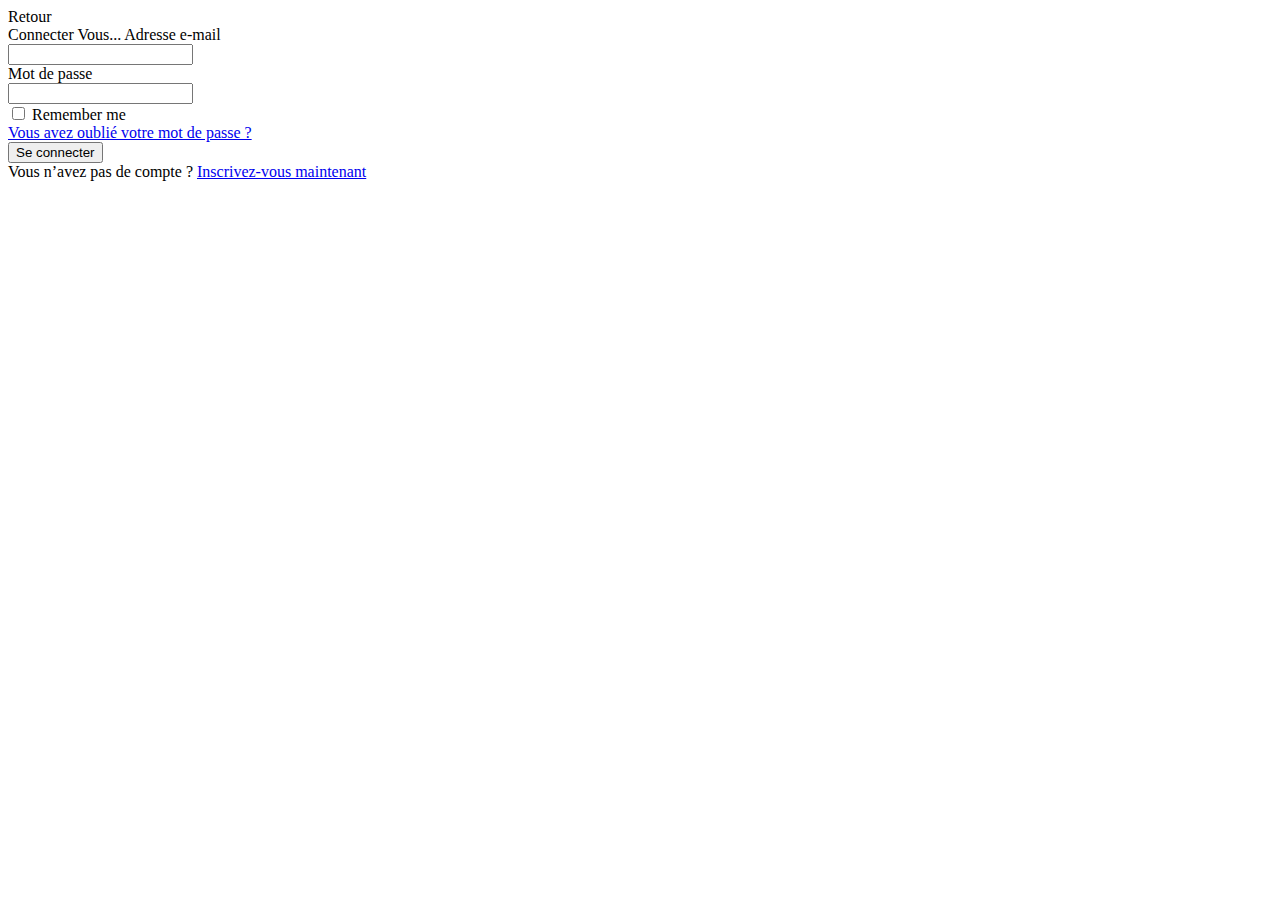
<file: src/main/resources/templates/Login.html>
<!DOCTYPE html>
<html lang="en">
<head>
	<title>Login</title>
	<meta charset="UTF-8">
	<meta name="viewport" content="width=device-width, initial-scale=1">
<!--===============================================================================================-->	
	<link rel="icon" type="image/png" href="images/icons/favicon.ico"/>
<!--===============================================================================================-->
	<link rel="stylesheet" th:href="@{css/bootstrap.min.css}">
<!--===============================================================================================-->
	<link rel="stylesheet"  th:href="@{fonts/font-awesome-4.7.0/css/font-awesome.min.css}">
<!--===============================================================================================-->
	<link rel="stylesheet"  th:href="@{fonts/Linearicons-Free-v1.0.0/icon-font.min.css}">
<!--===============================================================================================-->
	<link rel="stylesheet"  th:href="@{vendor/animate/animate.css}">
<!--===============================================================================================-->	
	<link rel="stylesheet"  th:href="@{vendor/css-hamburgers/hamburgers.min.css}">
<!--===============================================================================================-->
	<link rel="stylesheet"  th:href="@{vendor/animsition/css/animsition.min.css}">
<!--===============================================================================================-->
	<link rel="stylesheet" th:href="@{vendor/select2/select2.min.css}">
<!--===============================================================================================-->	
	<link rel="stylesheet"  th:href="@{vendor/daterangepicker/daterangepicker.css}">
<!--===============================================================================================-->
	<link rel="stylesheet"  th:href="@{css/util.css}">
	<link rel="stylesheet"  th:href="@{css/main.css}">
<!--===============================================================================================-->
</head>
<body>
	
	<div class="limiter">
		<div class="container-login100">
			<div class="wrap-login100 p-l-85 p-r-85 p-t-55 p-b-55">
			 <a th:href="@{index}"><i class="fa fa-arrow-left"></i>Retour</a>
				<form class="login100-form validate-form flex-sb flex-w" th:action=@{Auth} method="POST">
					<span class="login100-form-title p-b-32">
						Connecter Vous...
					</span>

					<span class="txt1 p-b-11">
						Adresse e-mail
					</span>
					<div class="wrap-input100 validate-input m-b-36" data-validate = "Username is required">
						<input class="input100" type="text" name="username" >
						<span class="focus-input100"></span>
					</div>
					
					<span class="txt1 p-b-11">
						Mot de passe
					</span>
					<div class="wrap-input100 validate-input m-b-12" data-validate = "Password is required">
						<span class="btn-show-pass">
							<i class="fa fa-eye"></i>
						</span>
						<input class="input100" type="password" name="pass" >
						<span class="focus-input100"></span>
					</div>
					
					<div class="flex-sb-m w-full p-b-48">
						<div class="contact100-form-checkbox">
							<input class="input-checkbox100" id="ckb1" type="checkbox" name="remember-me">
							<label class="label-checkbox100" for="ckb1">
								Remember me
							</label>
						</div>

						<div>
							<a href="#" class="txt3">
								Vous avez oublié votre mot de passe ?
							</a>
						</div>
					</div>

					<div class="container-login100-form-btn">
						<button class="login100-form-btn">
							Se connecter
						</button>
						
					</div>
                    <div style="float:center">
                    <span class="txt3">Vous n’avez pas de compte ? </span>
							<a href="#" class="txt3">
								Inscrivez-vous maintenant 
							</a>
						</div>
				</form>
			</div>
		</div>
	</div>
	

	<div id="dropDownSelect1"></div>
	
<!--===============================================================================================-->
	<script th:src="@{vendor/jquery/jquery-3.2.1.min.js}"></script>
<!--===============================================================================================-->
	<script th:src="@{vendor/animsition/js/animsition.min.js}"></script>
<!--===============================================================================================-->
	<script th:src="@{vendor/bootstrap/js/popper.js}"></script>
	<script th:src="@{vendor/bootstrap/js/bootstrap.min.js}"></script>
<!--===============================================================================================-->
	<script th:src="@{vendor/select2/select2.min.js}"></script>
<!--===============================================================================================-->
	<script th:src="@{vendor/daterangepicker/moment.min.js}"></script>
	<script th:src="@{vendor/daterangepicker/daterangepicker.js}"></script>
<!--===============================================================================================-->
	<script th:src="@{vendor/countdowntime/countdowntime.js}"></script>
<!--===============================================================================================-->
	<script th:src="@{js/main.js}"></script>

</body>
</html>
</file>
